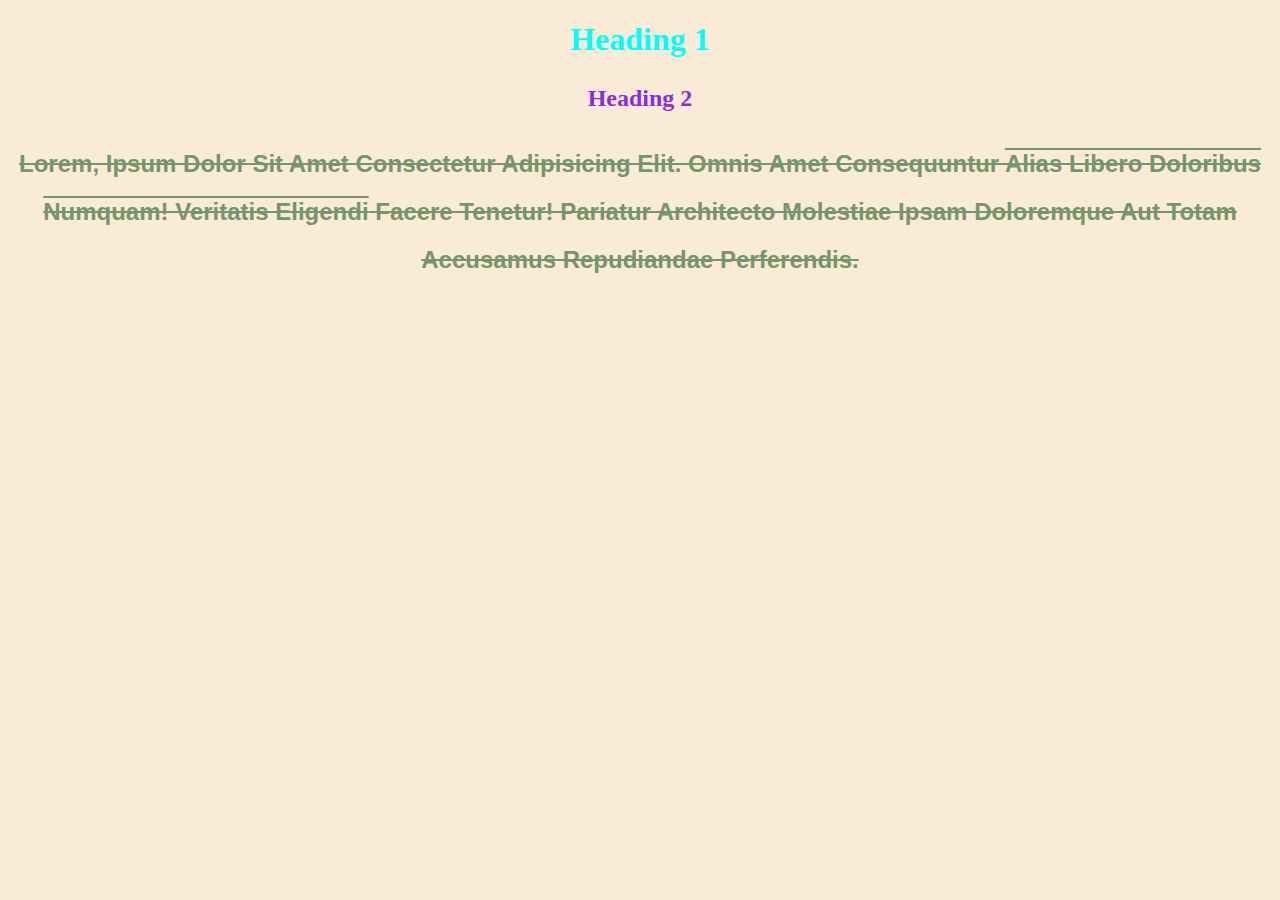
<file: lab2.html>
<!DOCTYPE html>
<html lang="en">
<head>
    <meta charset="UTF-8">
    <meta name="viewport" content="width=device-width, initial-scale=1.0">
    <title>Document</title>
    <!-- <style>
        h2{
            color: brown;
            text-align: center;
        }
    </style> -->
    <link rel="stylesheet" href="index.css">
</head>
<body>
    <h1 style="color:aqua; text-align:center">Heading 1</h1>
    <h2 class="shadow1">Heading 2</h2>
    <p id="shadow">Lorem, ipsum dolor sit amet consectetur adipisicing elit. Omnis amet consequuntur <span> alias libero doloribus numquam! Veritatis eligendi</span> facere tenetur! Pariatur architecto molestiae ipsam doloremque aut totam accusamus repudiandae perferendis.</p>
</body>
</html>
</file>
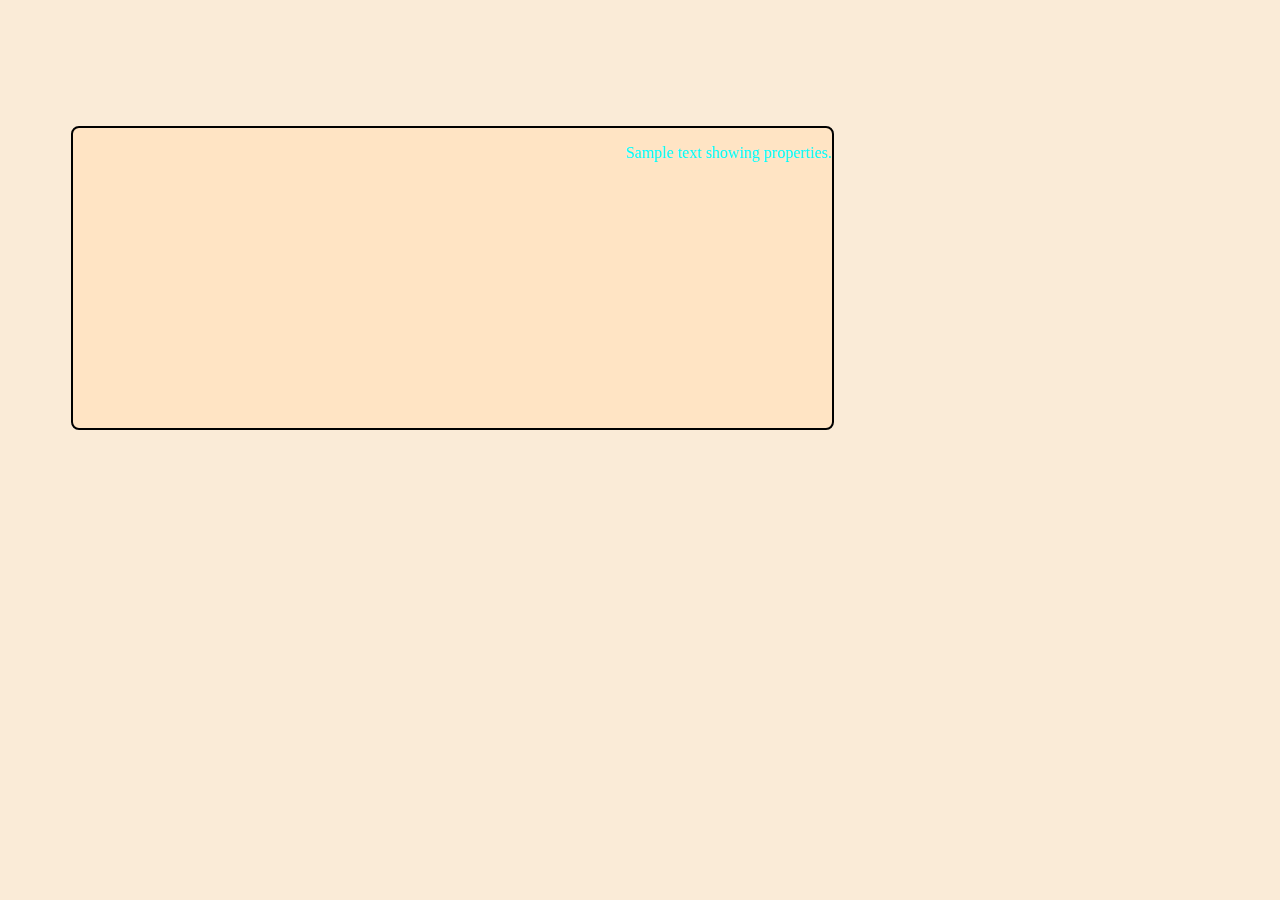
<file: lab2box.html>
<!DOCTYPE html>
<html lang="en">
<head>
    <meta charset="UTF-8">
    <meta name="viewport" content="width=device-width, initial-scale=1.0">
    <title>Document</title>
    <link rel="stylesheet" href="lab2box.css">
</head>
<body>
    <div class="box1">
        <p>Sample text showing properties.</p>
    </div>
</body>
</html>
</file>
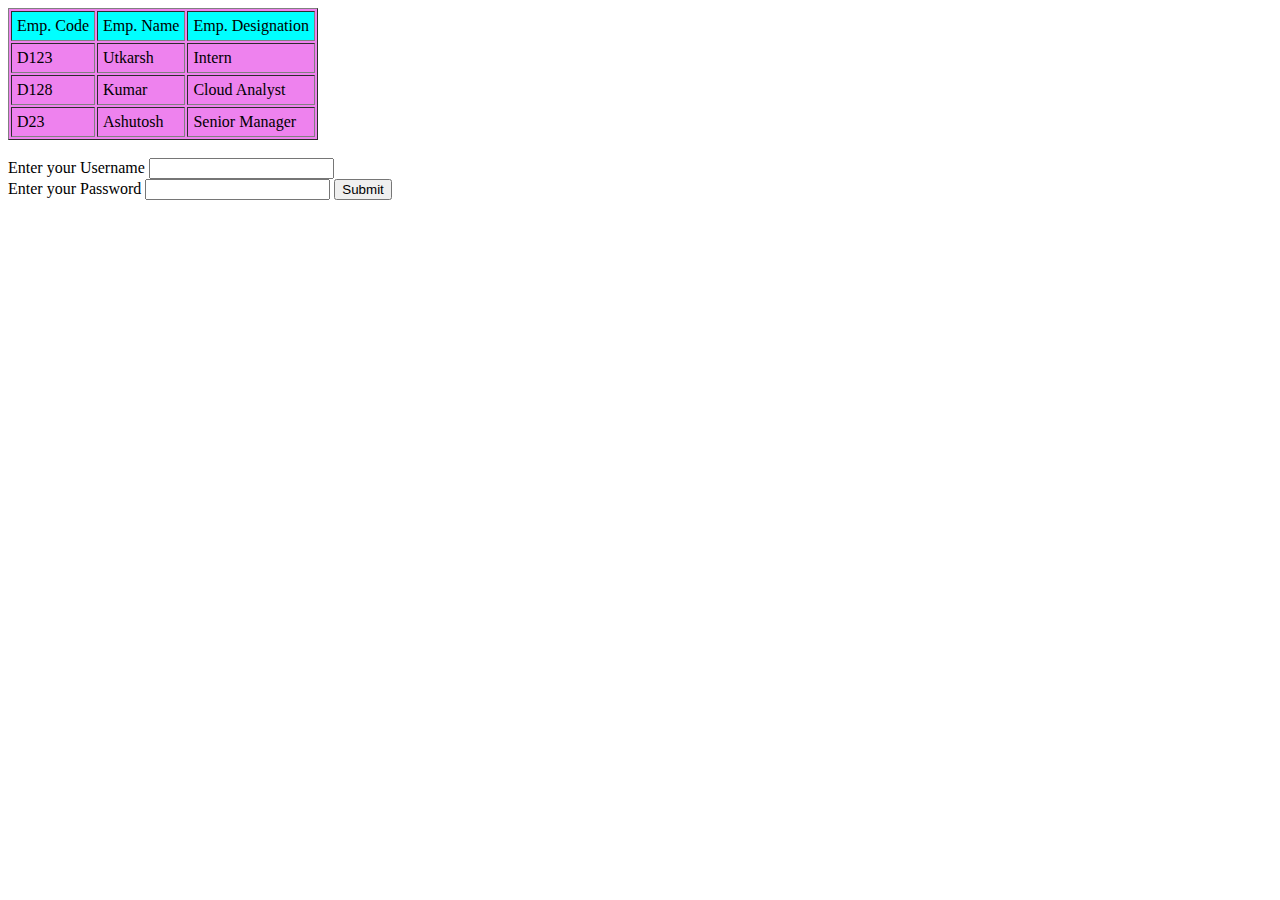
<file: table.html>
<!DOCTYPE html>
<html lang="en">
<head>
    <meta charset="UTF-8">
    <meta name="viewport" content="width=device-width, initial-scale=1.0">
    <title>Document</title>
</head>
<body>
    <table border="1px solid black" cellpadding="5px" bgcolor="violet">
        <thead bgcolor="cyan">
            <tr>
                <td>Emp. Code</td>
                <td>Emp. Name</td>
                <td>Emp. Designation</td>
            </tr>
        </thead>
        <tr>
            <td>D123</td>
            <td>Utkarsh</td>
            <td>Intern</td>
        </tr>
        <tr>
            <td>D128</td>
            <td>Kumar</td>
            <td>Cloud Analyst</td>
        </tr>
        <tr>
            <td>D23</td>
            <td>Ashutosh</td>
            <td>Senior Manager</td>
        </tr>
    </table>
    <br>
    <form action="post">
        <label for="username">Enter your Username</label>
        <input type="text" name="username">
        <br>
        <label for="password">Enter your Password</label>
        <input type="password" name="password">
        <button>Submit</button>
    </form>
</body>
</html>
</file>
<file: index.css>
.shadow1{
    color: blueviolet;
    text-align: center;
    padding: 0.2em;
    text-shadow: 1rem;
}

#shadow{
    text-align: center;
    color: rgb(117, 150, 109);
    font-family: 'Franklin Gothic Medium', 'Arial Narrow', Arial, sans-serif;
    font-weight: bold;
    text-decoration: line-through;
    text-shadow: 20px;
    font-size: 1.5em;
    line-height: 2em;
    text-transform: capitalize;
}

span{
    text-decoration: overline;
}

body{
    background-image: url('https://static.vecteezy.com/system/resources/previews/000/189/640/original/vector-colorful-background-with-geometrical-shapes.jpg');
    background-color: antiquewhite;
}
</file>
<file: lab2box.css>
.box1{
    color: aqua;
    width: 60%;
    height: 300px;
    border: 2px solid black;
    margin: 10% 5% 0 5%;   
    text-align: right;
    border-radius: 0.5em;
    text-shadow: 1em;
    background-color: bisque;
}
body{
    background-color: antiquewhite;
}
</file>
